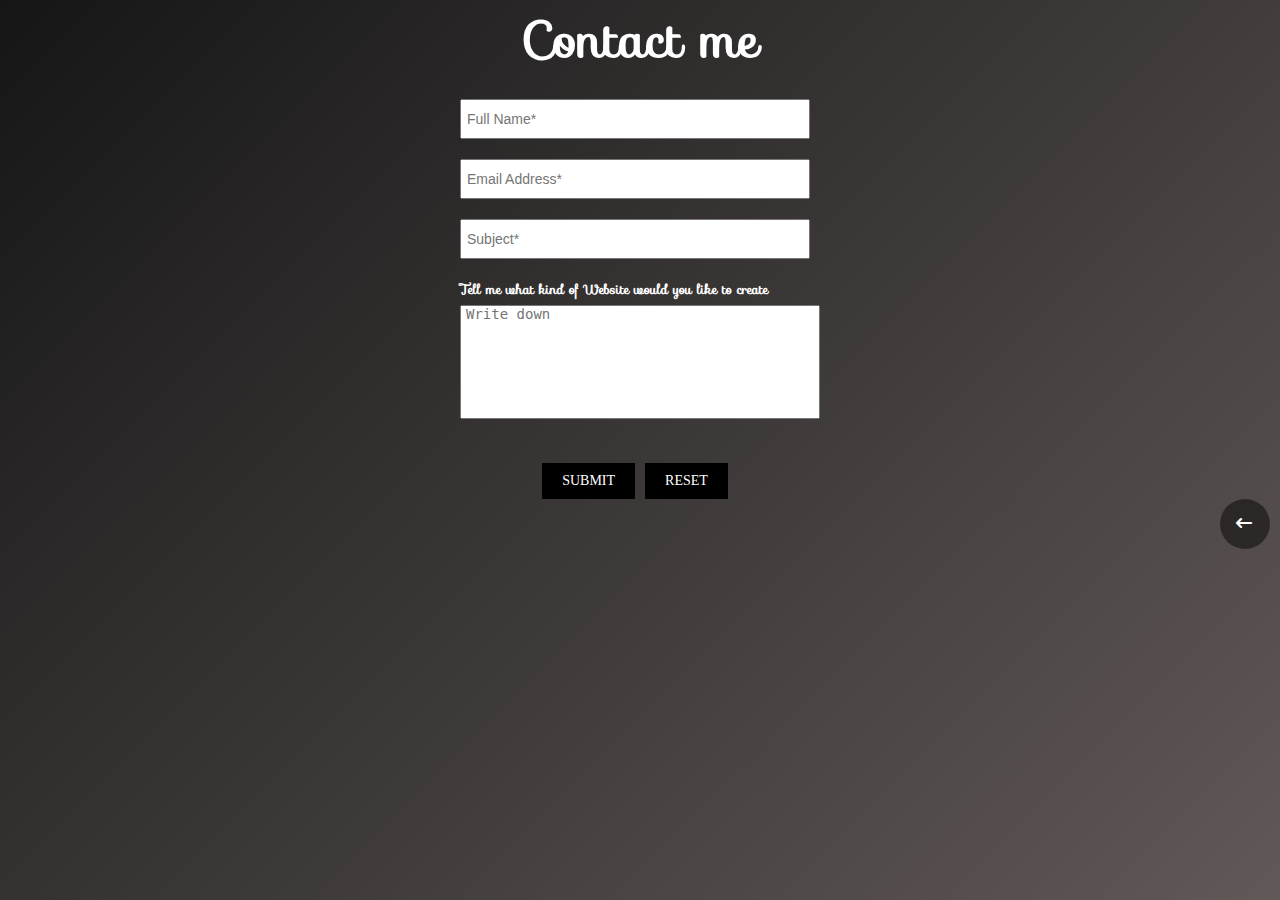
<file: contact.html>
<!DOCTYPE html>
<html lang="en">
<head>
    <meta charset="UTF-8">
    <meta http-equiv="X-UA-Compatible" content="IE=edge">
    <meta name="viewport" content="width=device-width, initial-scale=1.0">
    <title>Document</title>
    <link href='https://fonts.googleapis.com/css?family=Sofia' rel='stylesheet'>
 <link rel="stylesheet" href="https://cdnjs.cloudflare.com/ajax/libs/font-awesome/6.3.0/css/all.min.css">
    <link rel="stylesheet" href="contact.css">
</head>
<body>
    <div class="main">
       <h1 class="main-header">Contact me</h1>
        <div class="container-area">
                <input class="for for-name" type="text" placeholder="Full Name*">
                <input class="for for-email" type="email" placeholder="Email Address*">
                <input class="for for-subject" type="text" placeholder="Subject*">
                <div class="over-area"><h5>Tell me what kind of Website would you like to create</h5></div>
                <div class="txtarea">
                    <textarea name="textarea" id="text-me" cols="40" rows="7" placeholder="Write down"></textarea>
                </div>
                    <div class="button">
                    <a href="#" class="btn btn-animated">Submit</a>
                    <a href="#" class="btn btn-animated">Reset</a>
                    </div>
         </div>
         <div class="font-btn">
            <a class="f-btn" href="index.html"><i class="fa-solid fa-arrow-left-long"></i></a>
        </div>
      
    </div> 
    
</body>
</html>
</file>
<file: contact.css>
* {
    margin: 0;
    padding: 0;
    box-sizing: border-box;
}
body {
	background: linear-gradient(-45deg, rgb(3, 0, 0), rgba(35, 28, 22, 0.671),rgb(3, 0, 0), rgba(48, 31, 31, 0.671), rgb(22, 22, 22));
	background-size:500% 500%;
	animation: gradient 20s ease-in infinite;
	height: 100vh;
}

@keyframes gradient {
	0% {
		background-position: 0% 50%;
	}
	50% {
		background-position: 100% 50%;
	}
	100% {
		background-position: 0% 50%;
	}
}


.main-header {
    color: #fff;
display: flex;
justify-content: center;
flex-wrap: wrap;
font-family:'Sofia';
font-size: 50px;

}

.container-area {
    display: flex;
    align-content: center;
    flex-direction: column;
    flex-wrap: wrap;
    
}
.for {
    width: 350px;
    height:40px;
    margin-top: 20px;
    padding-left: 5px;
    font-size: 14px;
    background-color: none;
}
.over-area {
    margin-top: 20px;
    margin-bottom: 5px;
    color:rgb(255, 255, 255);
    display: flex;
    justify-content: flex-start;
    font-family:'Sofia';
    
}
#text-me {
    resize: none;
    padding-left: 5px;
    font-size: 14px;
}

.btn:link,
.btn:visited{
    text-transform: uppercase;
    font-size: 14px;
    text-decoration: none;
    padding: 10px 20px;
    display: inline-block;
    margin-top: 40px;
    transition: all .2s;
    position: relative;
    margin-right: 10px;
    
}

.btn:hover {
    transform: translateY(-3px);
    box-shadow: 0 10px 20px rgba(0, 0, 0, 0.4);
    background:none;
    border: 2px solid rgb(0, 0, 0);
    color: #fff;
}
.btn:active{
    transform: translateY(-1px);
    box-shadow: 0 5px 10px rgba(0, 0, 0, 0.4);
}
.btn {
    background-color: rgb(0, 0, 0);
    color: #ffffff; 
}

.button {
    display: flex;
    flex-wrap: wrap;
    flex-direction: row;
    justify-content: center;
}
.font-btn {
    width: 100%;
    display: flex;
    flex-direction: row-reverse;
    justify-content: flex-start;
    padding-bottom: 5px;
    padding-right: 10px;
}
.f-btn {
    background-color: #00000079;
    width: 50px;
    height: 50px;
    border-radius: 50%;
   
}
.f-btn:hover {
    transform: translateY(-3px);
    box-shadow: 0 10px 20px rgba(0, 0, 0, 0.4);
}
.f-btn:active{
    transform: translateY(-1px);
    box-shadow: 0 5px 10px rgba(0, 0, 0, 0.4);
}
.fa-solid {
color:#ffffff;
}
.fa-arrow-left-long{
    padding: 16px;
}
</file>
